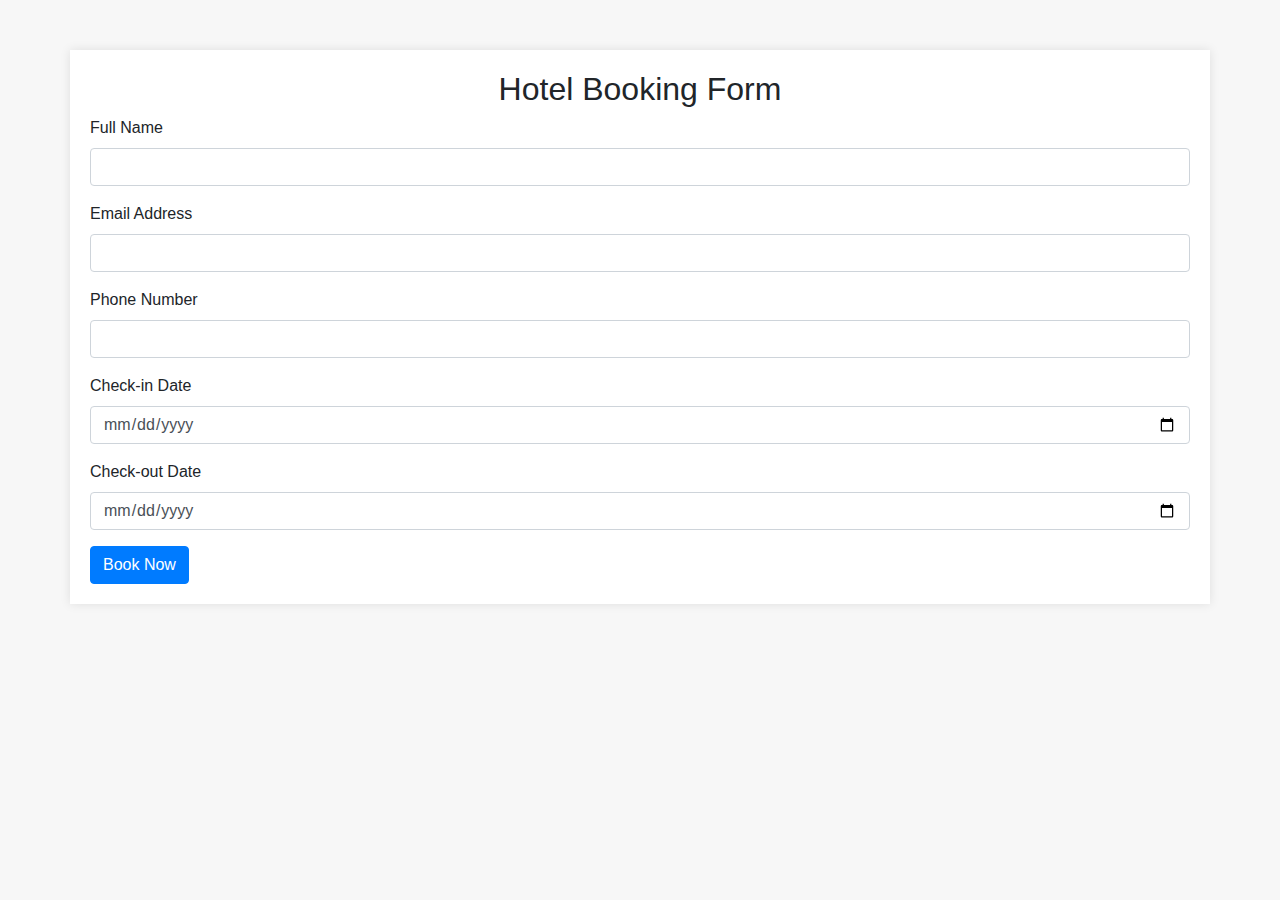
<file: hotel_booking_form.html>
<!DOCTYPE html>
<html lang="en">
<head>
    <meta charset="UTF-8">
    <meta name="viewport" content="width=device-width, initial-scale=1.0">
    <title>Hotel Booking Form</title>
    <link href="https://stackpath.bootstrapcdn.com/bootstrap/4.5.2/css/bootstrap.min.css" rel="stylesheet">
    <style>
        body {
            background-color: #f7f7f7;
        }
        .container {
            margin-top: 50px;
            background: #fff;
            padding: 20px;
            box-shadow: 0 0 10px rgba(0, 0, 0, 0.1);
        }
    </style>
</head>
<body>
    <div class="container">
        <h2 class="text-center">Hotel Booking Form</h2>
        <form id="bookingForm" action="process_bokking.php" method="POST">
            <div class="form-group">
                <label for="name">Full Name</label>
                <input type="text" class="form-control" id="name" name="name" required>
            </div>
            <div class="form-group">
                <label for="email">Email Address</label>
                <input type="email" class="form-control" id="email" name="email" required>
            </div>
            <div class="form-group">
                <label for="phone">Phone Number</label>
                <input type="tel" class="form-control" id="phone" name="phone" required>
            </div>
            <div class="form-group">
                <label for="checkin">Check-in Date</label>
                <input type="date" class="form-control" id="checkin" name="checkin" required>
            </div>
            <div class="form-group">
                <label for="checkout">Check-out Date</label>
                <input type="date" class="form-control" id="checkout" name="checkout" required>
            </div>
            <button type="submit" class="btn btn-primary">Book Now</button>
        </form>
    </div>
    <script src="https://code.jquery.com/jquery-3.5.1.slim.min.js"></script>
    <script src="https://cdn.jsdelivr.net/npm/@popperjs/core@2.5.4/dist/umd/popper.min.js"></script>
    <script src="https://stackpath.bootstrapcdn.com/bootstrap/4.5.2/js/bootstrap.min.js"></script>
    <script>
        document.getElementById('bookingForm').addEventListener('submit', function(event) {
            const checkin = new Date(document.getElementById('checkin').value);
            const checkout = new Date(document.getElementById('checkout').value);
            if (checkin >= checkout) {
                event.preventDefault();
                alert('Check-out date must be later than check-in date.');
            }
        });
    </script>
</body>
</html>
</file>
